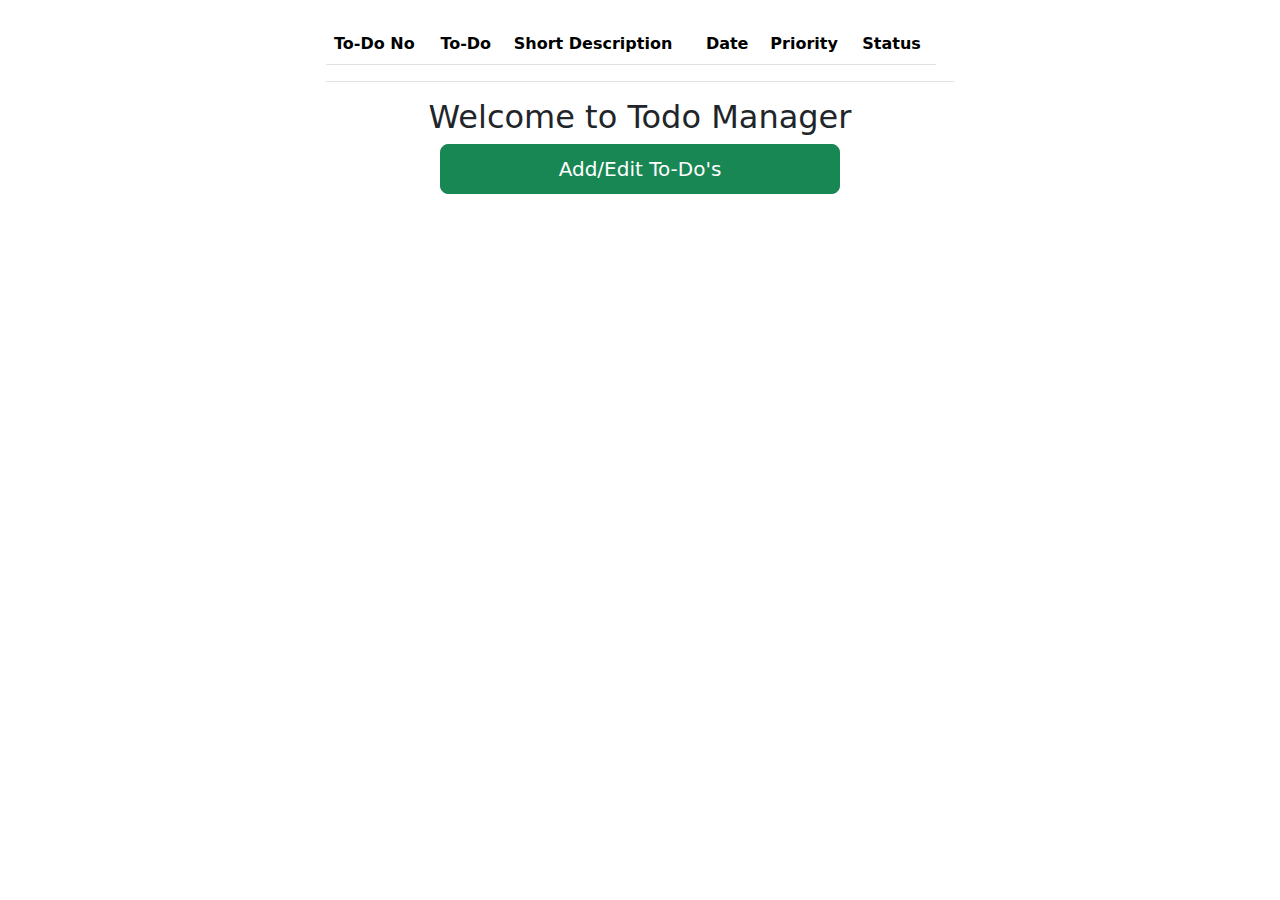
<file: src/main/resources/templates/index.html>
<!DOCTYPE html>
<html xmlns="http://www.w3.org/1999/xhtml"
      xmlns:th="http://www.thymeleaf.org">
<head>
  <meta charset="UTF-8">
  <meta http-equiv="X-UA-Compatible" content="IE=edge">
  <meta name="viewport" content="width=device-width, initial-scale=1.0">
  <!-- Bootstrap CSS -->
  <link href="https://cdn.jsdelivr.net/npm/bootstrap@5.0.0-beta2/dist/css/bootstrap.min.css" rel="stylesheet">
  <link rel="stylesheet" th:href="@{/css/index.css}">
  <title>Home </title>
  <style>
    body {
      background-image: url("https://i.ibb.co/0qP1wLS/wallpaperflare-com-wallpaper.jpg");
      height: 800px;
    }
    button{
      background: #333333;
      color:lightslategray;
      width: 400px;
      height: 50px;
      border: 1px solid #333;
      -webkit-border-radius: 10px;
      -moz-border-radius: 10px;
      border-radius: 10px;
    }
  </style>
</head>


<body>
<!-- Importing NavBar -->
<div th:insert="navbar.html :: navbar"></div>

<div class="row">
  <div class="col-md-3"></div>
  <div class="col-md-6">
    <br>
    <table class="table table-hover">
    <thead>
    <tr class="bg bg-light ">
      <th>To-Do No</th>
      <!--  	<th scope="col">Task-Id</th>-->
      <th scope="col">To-Do</th>
      <th scope="col">Short Description</th>
      <th scope="col">Date</th>
      <th scope="col">Priority</th>
      <th scope="col">Status</th>
    </tr>
    </thead>
    <tbody>
    <tr th:each="todo,  i:  ${todos}">
      <td th:text="${i.index+1}"></td>
      <!--<th scope="row" th:text=${todo.id}></th>-->
      <td th:text=${todo.todoItem}></td>
      <td th:text=${todo.shortdescription}></td>
      <td th:text=${todo.date}></td>
      <td th:text=${todo.priority}></td>
      <td th:text=${todo.completed}></td>
      <td>
      </td>
    </tr>
    </tbody>
  </table>
  </div>
  <div class="col-md-2"></div>
</div>

<div class="main-container container py-30 px-28">
  <div class="text-box ">
    <h2 class="text-center ">Welcome to Todo Manager</h2>
    <div class="mb-5 text-center ">
      <form th:action="@{/todos}" method="GET"
            enctype="multipart/form-data">
        <div class="form-group">
          <button type="submit" class="btn btn-success btn-lg text-white">Add/Edit To-Do's</button>
        </div>
      </form>
    </div>
  </div>
</div>


<!-- Importing Footer -->
<div th:insert="footer.html :: footer"></div>

<!-- Bootstrap JS -->
<script src="https://cdn.jsdelivr.net/npm/bootstrap@5.0.0-beta2/dist/js/bootstrap.bundle.min.js"></script>

</body>
</html>
</file>
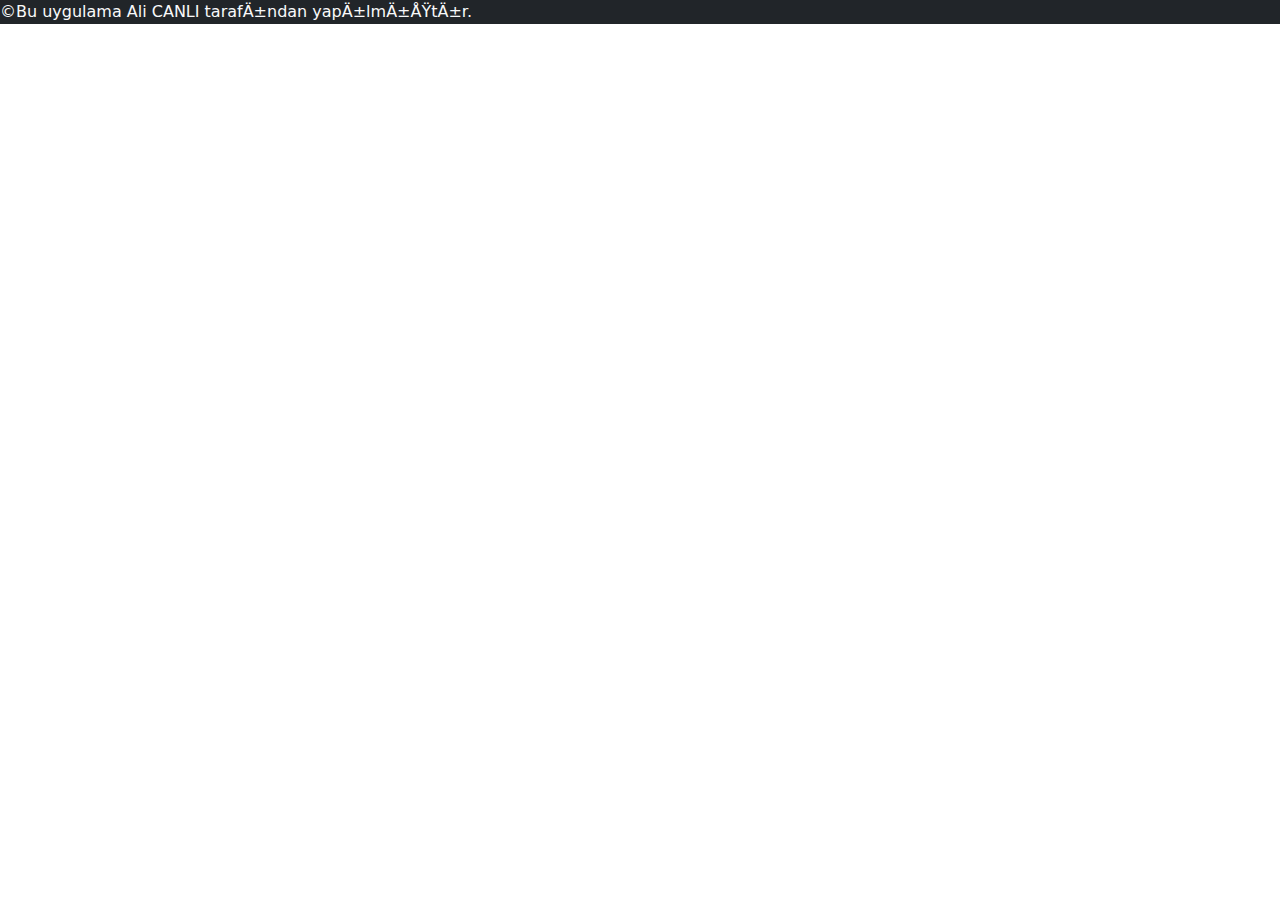
<file: src/main/resources/templates/footer.html>
<!DOCTYPE html>
<html xmlns="http://www.w3.org/1999/xhtml"
	xmlns:th="http://www.thymeleaf.org">
<head th:fragment="headerfiles">
<meta charset="ISO-8859-1">
<!-- Bootstrap CSS -->
<link
	href="https://cdn.jsdelivr.net/npm/bootstrap@5.0.0-beta2/dist/css/bootstrap.min.css"
	rel="stylesheet">
</head>
<body>
	<footer class="bg-dark text-light" th:fragment="footer">
		<p>&copy;Bu uygulama Ali CANLI tarafından yapılmıştır.</p>
	</footer>

	<!-- Bootstrap JS -->
	<script
		src="https://cdn.jsdelivr.net/npm/bootstrap@5.0.0-beta2/dist/js/bootstrap.bundle.min.js"></script>
</body>
</html>
</file>
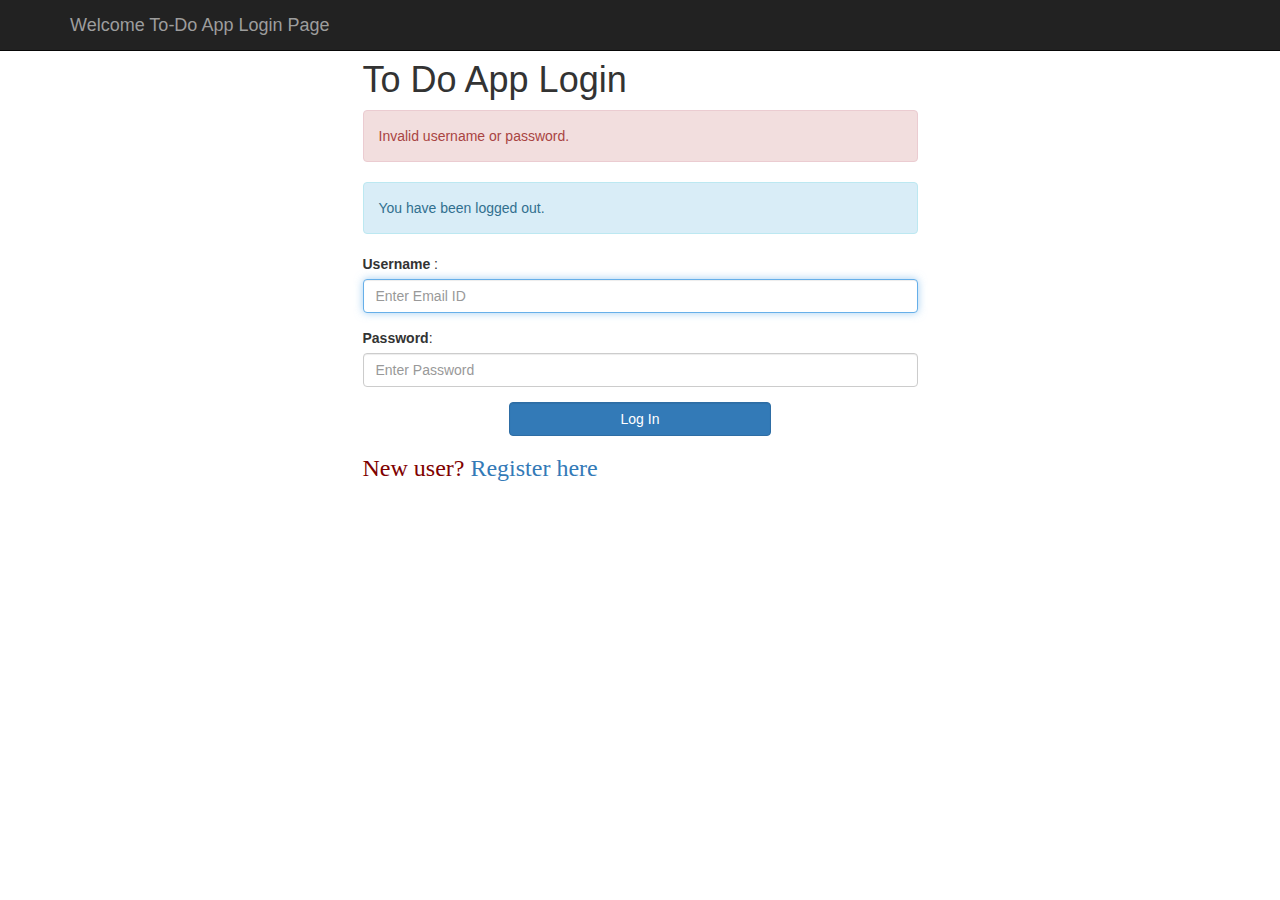
<file: src/main/resources/templates/login.html>
<!DOCTYPE html>
<html lang="en">
<head>
    <meta charset="UTF-8">
    <title>To Do App</title>

<link rel="stylesheet"
      href="https://maxcdn.bootstrapcdn.com/bootstrap/3.3.7/css/bootstrap.min.css"
      integrity="sha384-BVYiiSIFeK1dGmJRAkycuHAHRg32OmUcww7on3RYdg4Va+PmSTsz/K68vbdEjh4u"
      crossorigin="anonymous">
  <style>
    body {
      background-image: url("https://i.ibb.co/0qP1wLS/wallpaperflare-com-wallpaper.jpg");
      height: 800px;
    }
  </style>
</head>
<body>

    <!-- create navigation bar ( header) -->
    <nav class="navbar navbar-inverse navbar-fixed-top">
      <div class="container">
        <div class="navbar-header">
          <button type="button" class="navbar-toggle collapsed"
                  data-toggle="collapse" data-target="#navbar" aria-expanded="false"
                  aria-controls="navbar">
            <span class="sr-only">Toggle navigation</span> <span
                  class="icon-bar"></span> <span class="icon-bar"></span> <span
                  class="icon-bar"></span>
          </button>
          <a class="navbar-brand" href="#" th:href="@{/}">Welcome To-Do App Login Page</a>
        </div>
      </div>
    </nav>

    <br>
    <br>
    <div class = "container">
      <div class = "row">
        <div class = "col-md-6 col-md-offset-3">

          <h1> To Do App Login</h1>
          <form th:action="@{/login}" method="post">

            <!-- error message -->
            <div th:if="${param.error}">
              <div class="alert alert-danger">Invalid username or
                password.</div>
            </div>

            <!-- logout message -->
            <div th:if="${param.logout}">
              <div class="alert alert-info">You have been logged out.</div>
            </div>

            <div class = "form-group">
              <label for ="username"> Username </label> :
              <input type="text" class = "form-control" id ="username" name = "username"
                     placeholder="Enter Email ID" autofocus="autofocus">
            </div>

            <div class="form-group">
              <label for="password">Password</label>: <input type="password"
                                                             id="password" name="password" class="form-control"
                                                             placeholder="Enter Password" />
            </div>

            <div class="form-group">
              <div class="row">
                <div class="col-sm-6 col-sm-offset-3">
                  <input type="submit" name="login-submit" id="login-submit"
                         class="form-control btn btn-primary" value="Log In" />
                </div>
              </div>
            </div>
          </form>
          <div class="form-group"> <p><span style="font-family: 'Droid Sans'; font-size: x-large; color: maroon;">
						<span>New user? <a href="/" th:href="@{/registration}">Register
								here</a></span>
          </div>
        </div>
      </div>
    </div>
</body>
</html>
</file>
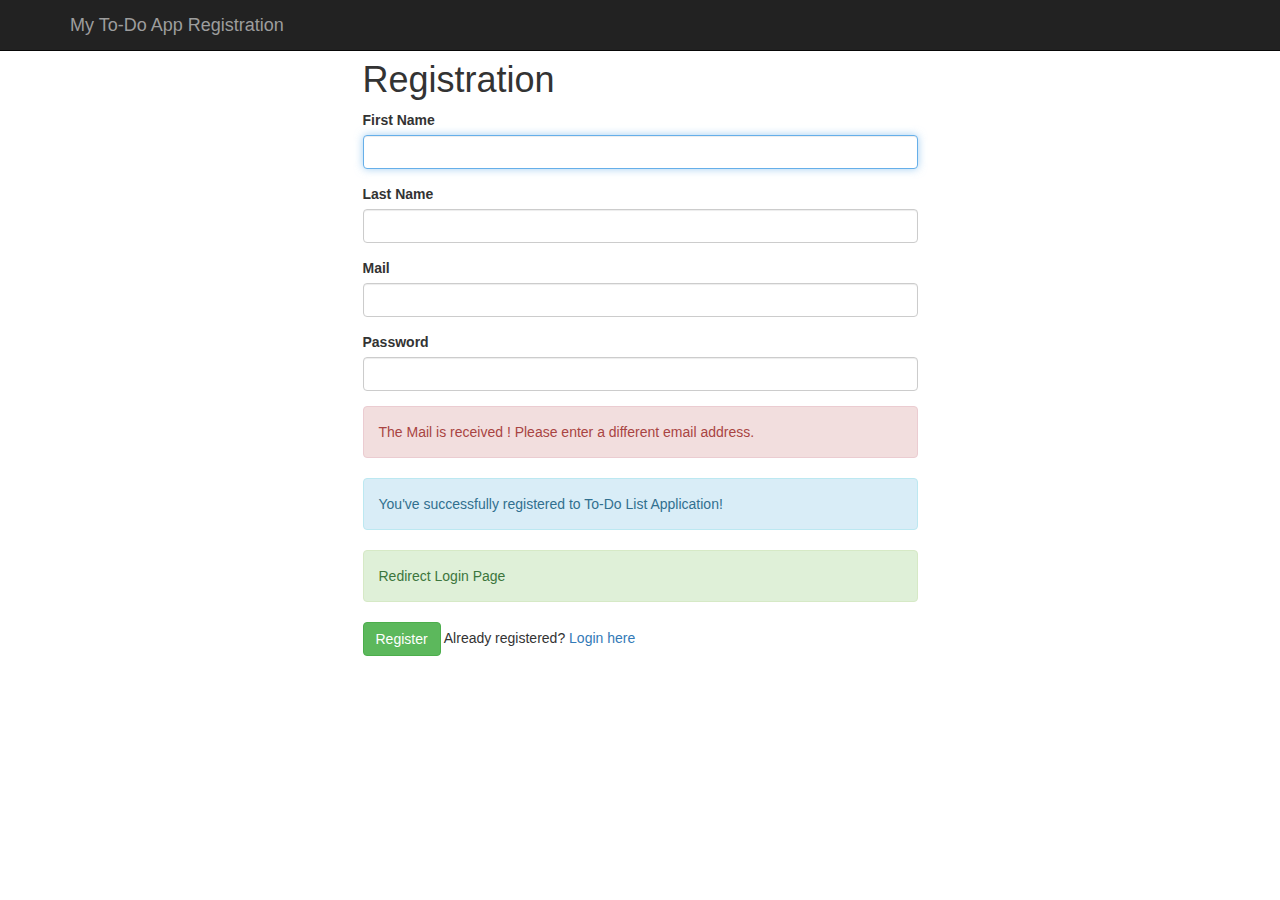
<file: src/main/resources/templates/registration.html>
<!DOCTYPE html>
<html lang="en" xmlns:id="http://www.w3.org/1999/xhtml">

<head>
    <meta charset="UTF-8">
    <title>My To-Do App Registration</title>
    <link rel="stylesheet" href="https://maxcdn.bootstrapcdn.com/bootstrap/3.3.7/css/bootstrap.min.css" integrity="sha384-BVYiiSIFeK1dGmJRAkycuHAHRg32OmUcww7on3RYdg4Va+PmSTsz/K68vbdEjh4u" crossorigin="anonymous">
    <style>
        body {
            background-image: url("https://i.ibb.co/0qP1wLS/wallpaperflare-com-wallpaper.jpg");
            height: 800px;
        }

    </style>
</head>
<body>

<!-- create navigation bar ( header) -->
<nav class="navbar navbar-inverse navbar-fixed-top">
    <div class="container">
        <div class="navbar-header">
            <button type="button" class="navbar-toggle collapsed"
                    data-toggle="collapse" data-target="#navbar" aria-expanded="false"
                    aria-controls="navbar">
                <span class="sr-only">Toggle navigation</span> <span
                    class="icon-bar"></span> <span class="icon-bar"></span> <span
                    class="icon-bar"></span>
            </button>
            <a class="navbar-brand" href="#" th:href="@{/}">My To-Do App Registration </a>
        </div>
    </div>
</nav>
<br>
<br>
<!-- Create HTML Registration form-->

<div class="container">
    <div class="row">
        <div class="col-md-6 col-md-offset-3">

            <h1>Registration</h1>
            <form th:action="@{/registration}" method="post" th:object="${user}">
                <div class ="form-group">
                    <label class = "control-label" for = "firstName">
                        First Name
                    </label>
                    <input id ="firstName" class ="form-control" th:field="*{firstName}" required autofocus="autofocus"/>
                </div>
                <div class ="form-group">
                    <label class = "control-label" for = "lastName">
                        Last Name
                    </label>
                    <input id ="lastName" class ="form-control" th:field="*{lastName}" required autofocus="autofocus"/>
                </div>
                <div class ="form-group">
                    <label class = "control-label" for = "mail">
                        Mail
                    </label>
                    <input id ="mail" class ="form-control" th:field="*{mail}" required autofocus="autofocus"/>
                </div>
                <div class ="form-group">
                    <label class = "control-label" for = "password">
                        Password
                    </label>
                    <input id ="password" class ="form-control" type = "password" th:field="*{password}" required autofocus="autofocus"/>
                </div>

                <div th:if="${param.error}">
                    <div class="alert alert-danger">The Mail is received ! Please enter a different email address.</div>
                </div>
                <!-- success message -->
                <div th:if="${param.success}">
                    <div class="alert alert-info">You've successfully registered
                        to To-Do List Application!</div>
                    <div class="alert alert-success"> Redirect Login Page</div>
                    <script>
                        let url = "https://spring-todo-postgresql.herokuapp.com/login";
                        setTimeout(function(){
                            location = url;
                        },5000)
                    </script>
                </div>

                <div class="form-group">
                    <button type="submit" class="btn btn-success">Register</button>
                    <span>Already registered? <a href="/" th:href="@{/login}">Login
								here</a></span>
                </div>
            </form>
        </div>
    </div>
</div>

</body>
</html>
</file>
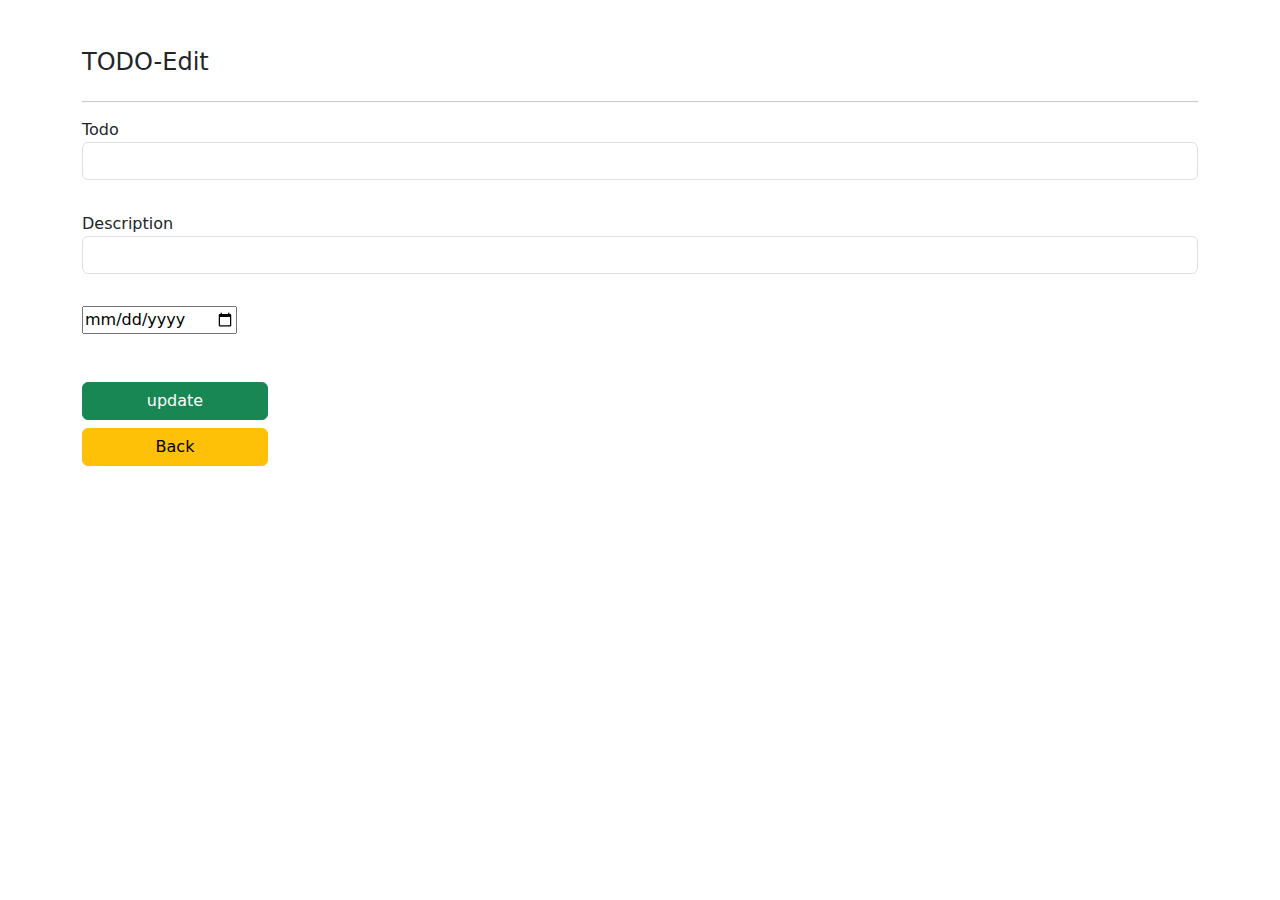
<file: src/main/resources/templates/todoedit.html>
<!DOCTYPE html>
<html xmlns="http://www.w3.org/1999/xhtml"
	xmlns:th="http://www.thymeleaf.org">
<head>
<meta charset="UTF-8">
<meta http-equiv="X-UA-Compatible" content="IE=edge">
<meta name="viewport" content="width=device-width, initial-scale=1.0">
<!-- Bootstrap CSS -->
<link
	href="https://cdn.jsdelivr.net/npm/bootstrap@5.0.0-beta2/dist/css/bootstrap.min.css"
	rel="stylesheet">
<link rel="stylesheet" th:href="@{/css/todoedit.css}">

<title>Edit To-Do Task Page</title>
<style>
	body {
		background-image: url("https://i.ibb.co/0qP1wLS/wallpaperflare-com-wallpaper.jpg");
		height: 800px;
	}
</style>
</head>
<body>
	<!-- Importing NavBar -->
	<div th:insert="navbar.html :: navbar"></div>


	<div class="mcontainer py-5 px-4">

		<div class="container">
			<p class="h4 mb-4">TODO-Edit</p>
			<hr>
			<form action="#" th:action="@{/todoEditSave}" th:object="${todo}"
				method="POST">
				<!-- Add hidden form field to handle update -->
				<input type="hidden" th:field="*{id}" name="id" /> <label for="exampleInputEmail1">Todo</label><input
					type="text" th:field="*{todoItem}" name="todoItem"
					class="form-control mb-2 col-4">
					<input type="hidden" th:field="*{completed}" name="completed" />
					<br>
					<label for="exampleInputEmail1">Description</label>
					<br>
					<input type="text"
					th:field="*{shortdescription}" name="shortdescription"
					class="form-control mb-2 col-4">
					<br>
					<input type="date" th:field="*{date}" name="date" />
					<br>
					<input type="hidden" th:field="*{priority}" name="priority" />
					<br>
					<br>


				<button type="submit" class="btn btn-success mb-2 col-2">update</button>
			</form>
			<a th:href="@{/todos}" class="btn btn-warning mb-2 col-2">Back </a>
		</div>
	</div>
	<!-- Importing Footer -->
	<div th:insert="footer.html :: footer"></div>


</body>
</html>
</file>
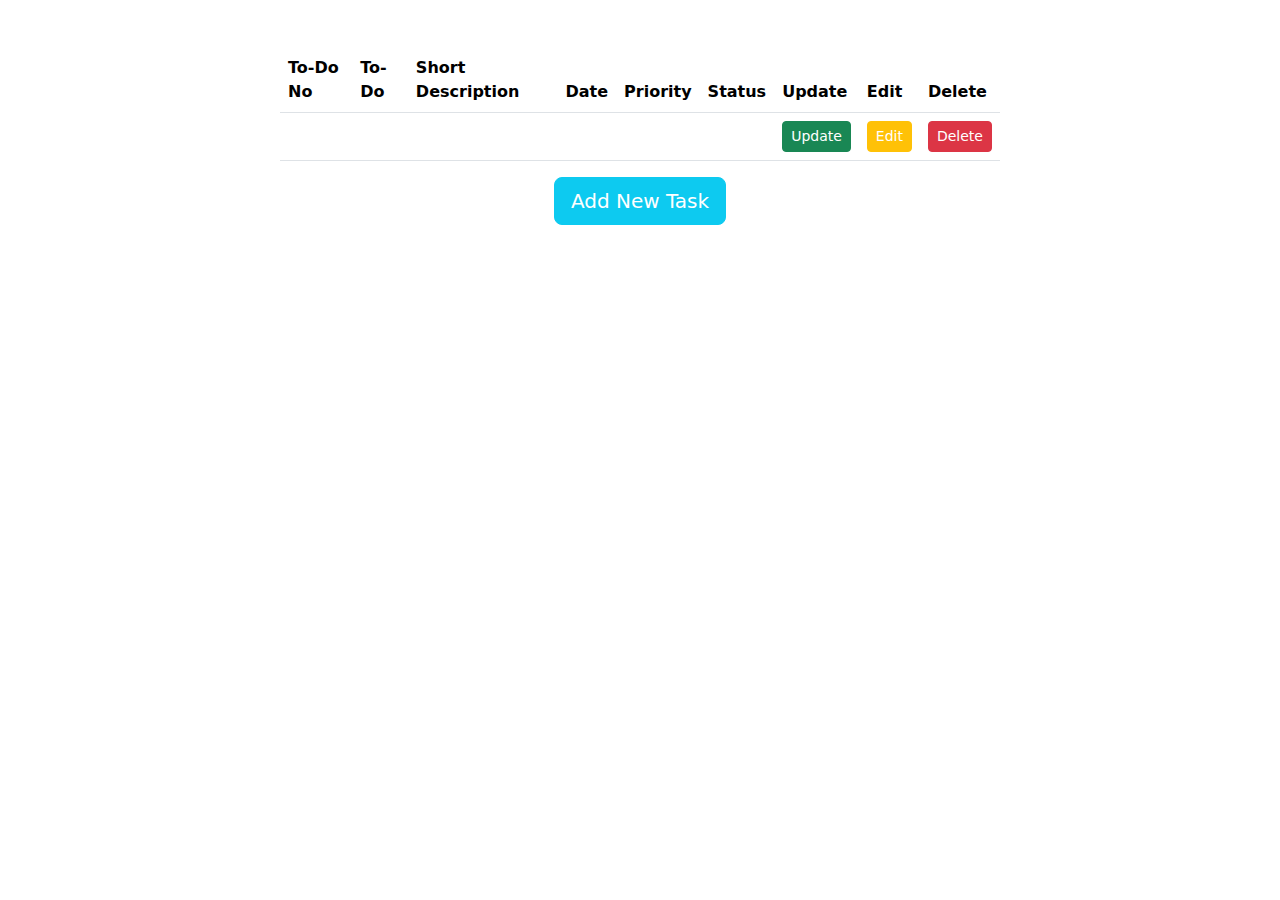
<file: src/main/resources/templates/todos.html>
<!DOCTYPE html>
<html xmlns="http://www.w3.org/1999/xhtml"
	xmlns:th="http://www.thymeleaf.org">
<head>
<meta charset="UTF-8">
<meta http-equiv="X-UA-Compatible" content="IE=edge">
<meta name="viewport" content="width=device-width, initial-scale=1.0">
<!-- Bootstrap CSS -->
<link
	href="https://cdn.jsdelivr.net/npm/bootstrap@5.0.0-beta2/dist/css/bootstrap.min.css"
	rel="stylesheet">
<link rel="stylesheet" th:href="@{/css/todos.css}">
<title>Todo List</title>
<style>
	body {
		background-image: url("https://i.ibb.co/0qP1wLS/wallpaperflare-com-wallpaper.jpg");
		height: 800px;
	}
</style>
</head>

<body>
	<!-- Importing NavBar -->
	<div th:insert="navbar.html :: navbar"></div>
	<div class="container py-5 px-4">


		<div class="row">
			<div class="col-md-2"></div>
			<div class="col-md-8">
				<table class="table table-hover">
					<thead>
						<tr class="bg bg-light ">
							<th>To-Do No</th>
							<!--  	<th scope="col">Task-Id</th>-->
							<th scope="col">To-Do</th>
							<th scope="col">Short Description</th>
							<th scope="col">Date</th>
							<th scope="col">Priority</th>
							<th scope="col">Status</th>
							<th scope="col">Update</th>
							<th scope="col">Edit</th>
							<th scope="col">Delete</th>
						</tr>
					</thead>
					<tbody>
						<tr th:each="todo,  i:  ${todos}">
							<td th:text="${i.index+1}"></td>
							<!--<th scope="row" th:text=${todo.id}></th>-->
							<td th:text=${todo.todoItem}></td>
							<td th:text=${todo.shortdescription}></td>
							<td th:text=${todo.date}></td>
							<td th:text=${todo.priority}></td>
							<td th:text=${todo.completed}></td>
							<td>
								<form th:action="@{/todoUpdate/{id}(id=${todo.id})}"
									method="POST" enctype="multipart/form-data">
									<div class="form-group">
										<button type="submit"
											class="btn btn-success btn-sm text-white">Update</button>
									</div>
								</form>
							</td>
							<td>
								<form th:action="@{/showTodoEdit/{id}(id=${todo.id})}"
									method="POST">
									<div class="form-group">
										<button type="submit"
											class="btn btn-warning btn-sm text-white">Edit</button>
									</div>
								</form>
							</td>
							<td>
								<form th:action="@{/todoDelete/{id}(id=${todo.id})}"
									method="POST" enctype="multipart/form-data">
									<div class="form-group">
										<button type="submit" class="btn btn-danger btn-sm text-white">Delete</button>
									</div>
								</form>
							</td>
						</tr>
					</tbody>
				</table>
				<div class="d-flex justify-content-center">
					<a class="btn btn-info btn-lg text-white" data-toggle="modal"
						data-target="#viewModal">Add New Task</a>
				</div>
			</div>
			<div class="col-md-2"></div>
		</div>
		<!-- View Modal -->
		<div class="modal fade" id="viewModal" tabindex="-1" role="dialog"
			aria-labelledby="exampleModalLabel" aria-hidden="true">
			<div class="modal-dialog modal-dialog-centered" role="document">
				<div class="modal-content">
					<div class="modal-header">
						<h5 class="modal-title" id="exampleModalLabel">TODO</h5>
						<button type="button" class="close" data-dismiss="modal"
							aria-label="Close">
							<span aria-hidden="true">&times;</span>
						</button>
					</div>
					<div class="modal-body">
						<form th:action="@{/todoNew}" method="POST"
							enctype="multipart/form-data">
							<div class="form-group">
								<label for="exampleInputEmail1">Todo</label> <input type="text"
									class="form-control" name="todoItem" required ="required"
									aria-describedby="emailHelp" placeholder="Enter Todo">
							</div>
							<div class="form-group">
								<label for="exampleInputEmail1">Short Description</label> <input
									type="text" class="form-control" aria-describedby="emailHelp"
									required ="required"
									name="shortdescription" placeholder="Enter Description">
							</div>

							<div class="form-group">
								<label for="exampleFormControlSelect1">Status</label> <select
									class="form-control" name="status" required ="required">
									<option>yes</option>
									<option>no</option>
								</select>
							</div>
							<div class="form-group">
								<label for="exampleFormControlSelect1">Priority</label> <select
									class="form-control" name="priority" required ="required">
									<option>high</option>
									<option>medium</option>
									<option>low</option>
								</select>
							</div>
							<hr>
							<div class="form-group">
								<label for="exampleInputEmail1">Due-date</label> <input
									type="date" name="date" placeholder="dd-mm-yyyy" value=""
									required ="required"
									min="1997-01-01" max="2030-12-31">

							</div>
							<br>
							<button type="button" class="btn btn-warning"
								data-dismiss="modal">Close</button>
							<button type="submit" class="btn btn-primary">Add Todo</button>
						</form>
					</div>
				</div>
			</div>
		</div>


	</div>

	<!-- Importing Footer -->
	<div th:insert="footer.html :: footer"></div>


	<!-- Bootstrap JS -->
	<script
		src="https://cdn.jsdelivr.net/npm/bootstrap@5.0.0-beta2/dist/js/bootstrap.bundle.min.js"></script>

	<script src="https://code.jquery.com/jquery-3.3.1.slim.min.js"></script>

	<script
		src="https://cdnjs.cloudflare.com/ajax/libs/popper.js/1.14.7/umd/popper.min.js"></script>
	<script
		src="https://stackpath.bootstrapcdn.com/bootstrap/4.3.1/js/bootstrap.min.js"></script>
	<script
		src="https://cdn.jsdelivr.net/npm/bootstrap@5.0.0-beta2/dist/js/bootstrap.bundle.min.js"></script>
</body>
</html>
</file>
